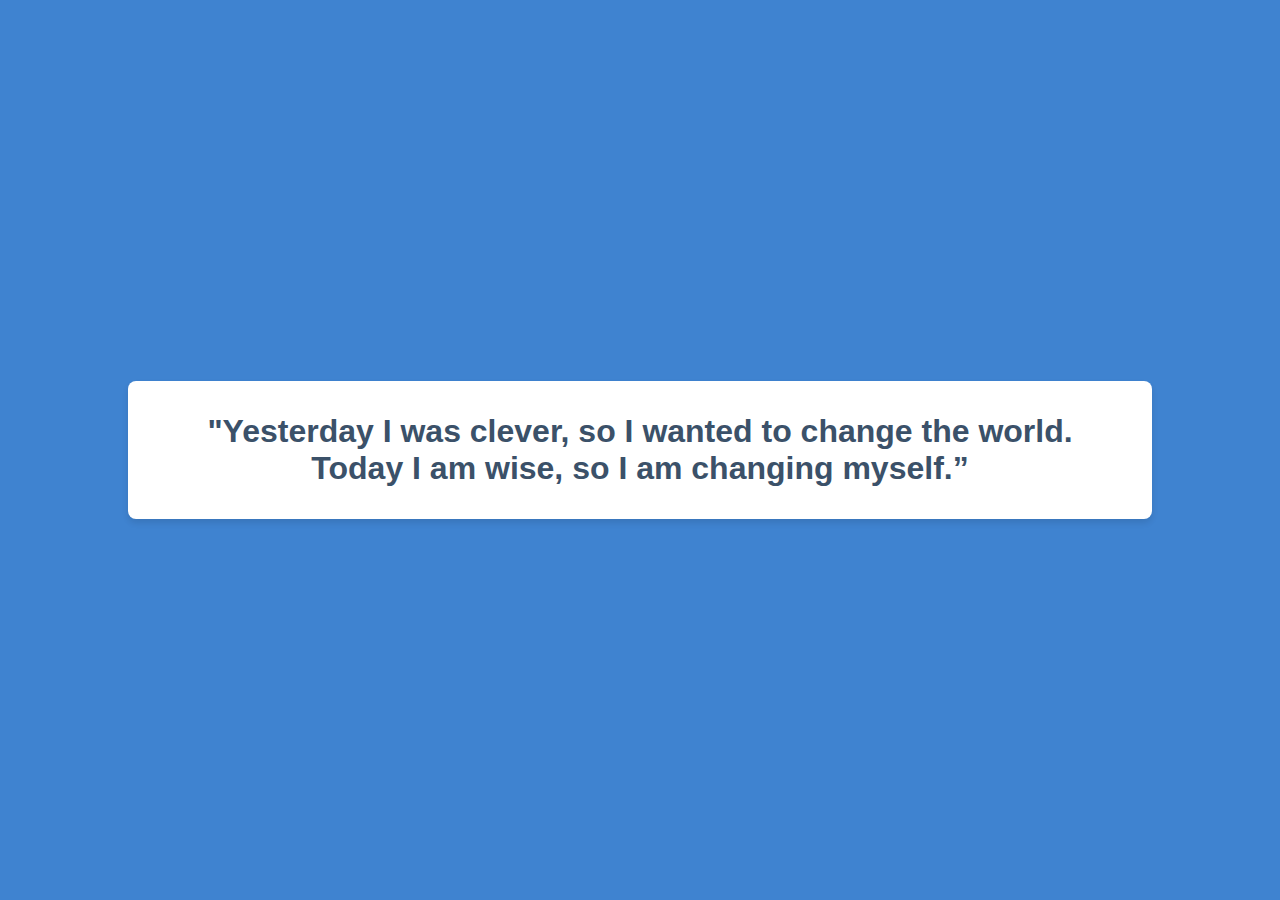
<file: index.html>
<!DOCTYPE html>
<html lang="en">
<head>
  <meta charset="UTF-8">
  <meta name="viewport" content="width=device-width, initial-scale=1.0">
  <link rel="stylesheet" href="app.css">
  <title>VCC Assignment 1</title>
</head>
<body>
  <div class="container">
    <h1>"Yesterday I was clever, so I wanted to change the world. Today I am wise, so I am changing myself.”</h1>
  </div>
</body>
</html>
</file>
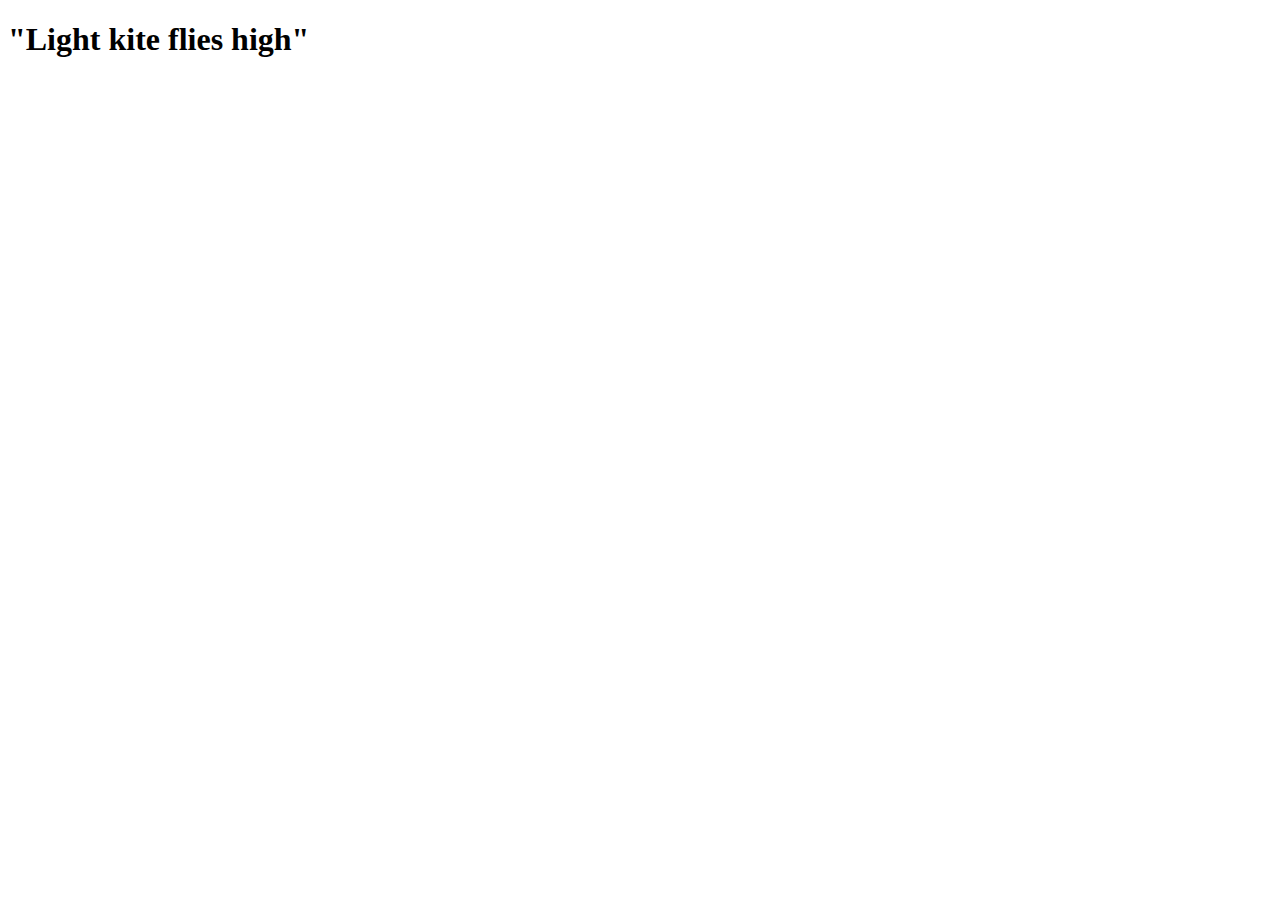
<file: about.html>
<!DOCTYPE html>
<html lang="en">
<head>
  <meta charset="UTF-8">
  <meta name="viewport" content="width=device-width, initial-scale=1.0">
  <title>Hello World!</title>

</head>
<body>
  <div class="container">
    <h1>"Light kite flies high"</h1>
  </div>
</body>
</html>
</file>
<file: app.css>
* {
  margin: 0;
  padding: 0;
  scroll-behavior: smooth;
  box-sizing: border-box;
}

body {
  font-family: 'Segoe UI', Tahoma, Geneva, Verdana, sans-serif;
  background-color: #3f83d0;
  display: flex;
  justify-content: center;
  align-items: center;
  height: 100vh;
  margin: 0;
  }

.container {
  background: #fff;
  padding: 2rem;
  border-radius: 8px;
  box-shadow: 0 4px 6px rgba(0,0,0,0.1);
  text-align: center;
  max-width: 80%;
}

h1 {
  color: #3b5169;
}
</file>
